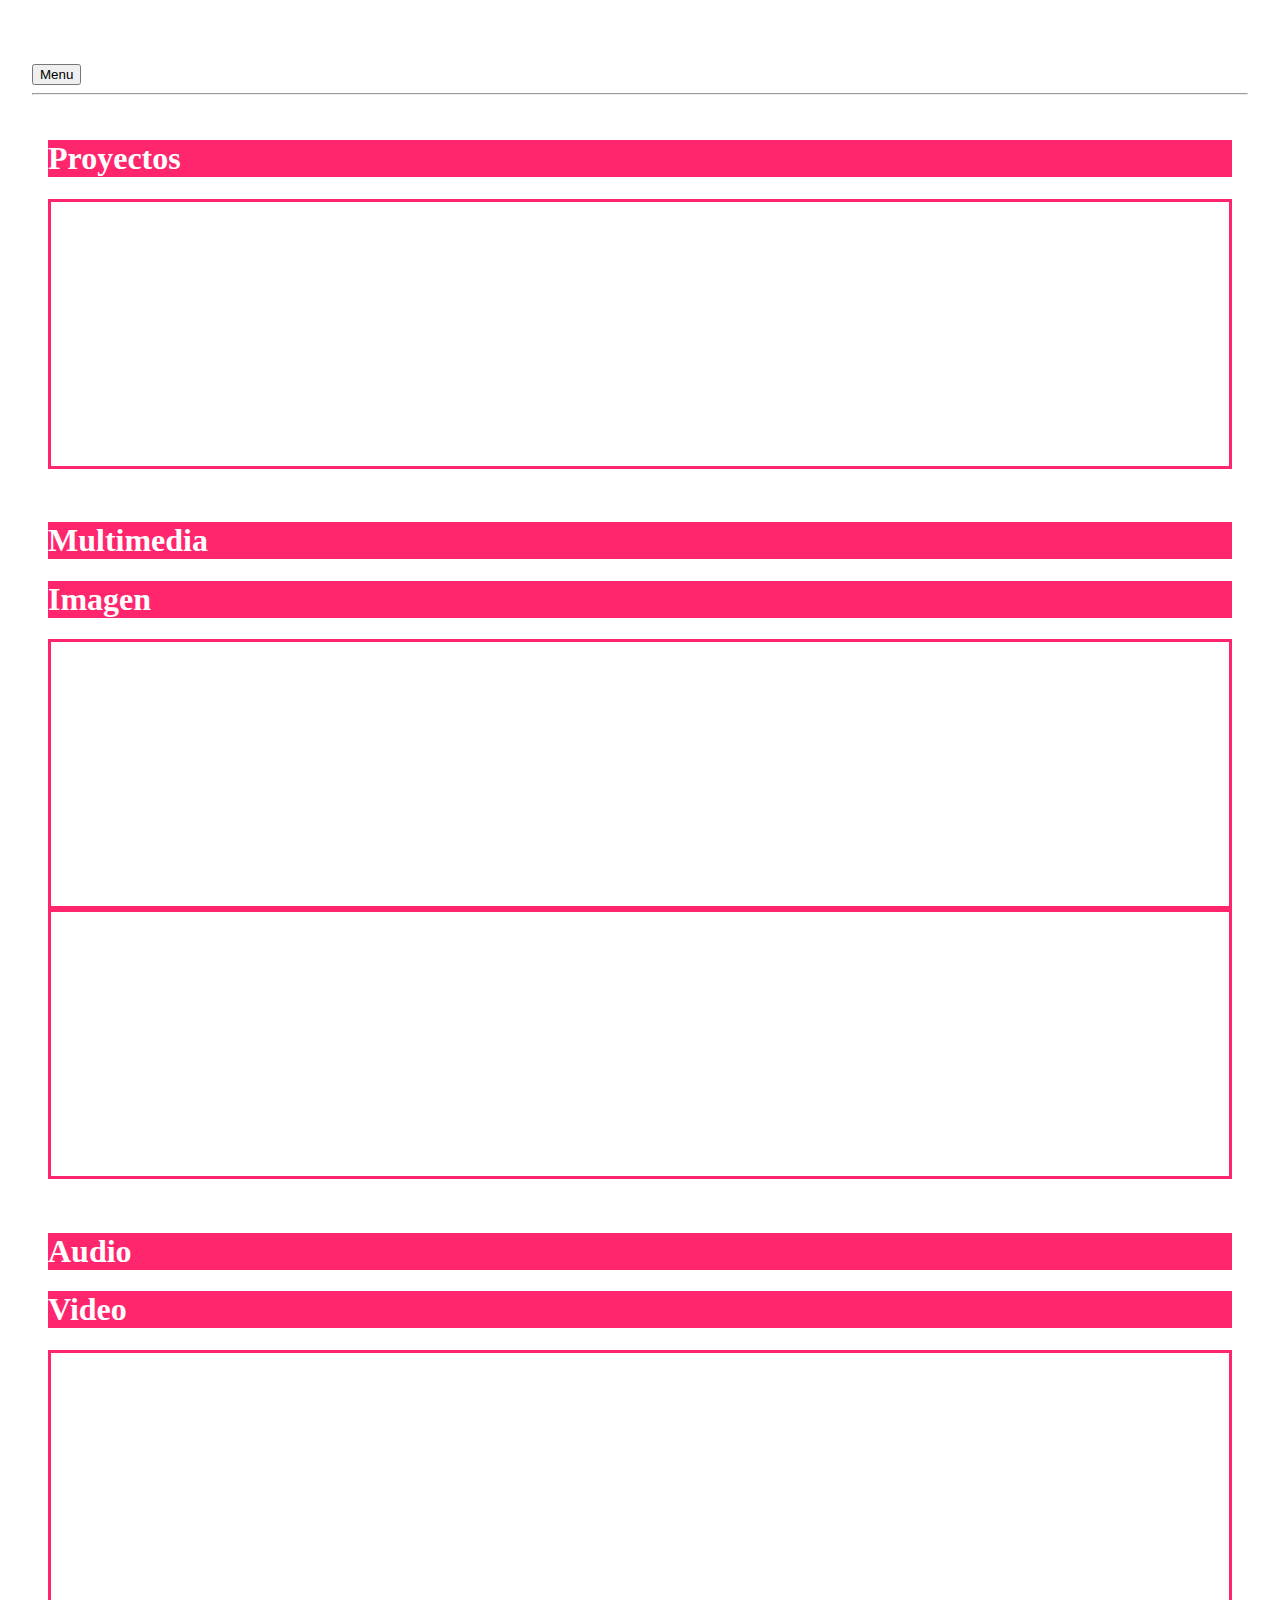
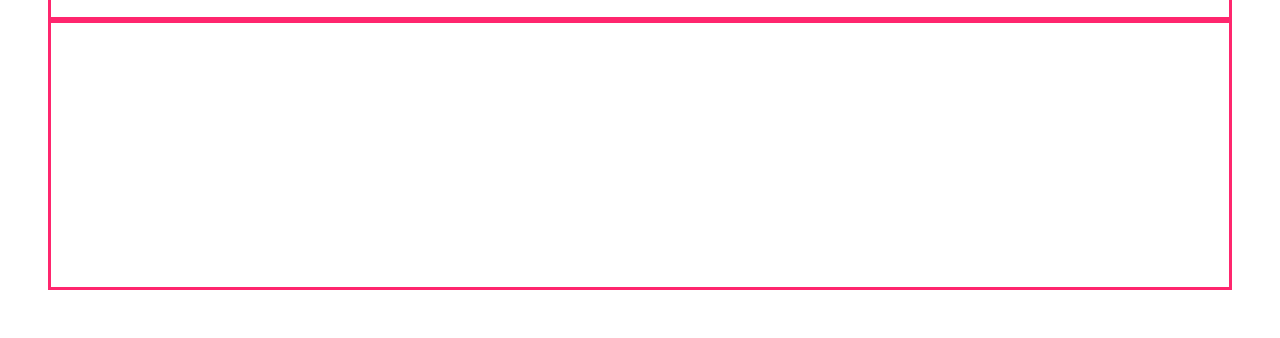
<file: index.html>
<!doctype html>
<html lang="en">
  <head>
    <!-- Required meta tags -->
    <meta charset="utf-8">
    <meta name="viewport" content="width=device-width, initial-scale=1">

    <!-- Bootstrap CSS -->
    <link href="https://cdn.jsdelivr.net/npm/bootstrap@5.1.3/dist/css/bootstrap.min.css" rel="stylesheet" integrity="sha384-1BmE4kWBq78iYhFldvKuhfTAU6auU8tT94WrHftjDbrCEXSU1oBoqyl2QvZ6jIW3" crossorigin="anonymous">
    <link rel="stylesheet" type="text/css" href="css/style.css">

    <title>Sections proyectos</title>
  </head>
  <body>
    <div class="container-fluid">
    <div class=" row">
         <nav class="col-4">
      </div> 
            <div class="dropdown">
                <button class="dropbtn">Menu</button>
                <div class="dropdown-content">
                    <a href="file:///C:/Users/prueb/OneDrive/Escritorio/html/elecicio%20MaquetacionBootstrap/MaquetacionBootstrap/index.html">Proyectos</a>
                    <hr>
                    <a href="file:///C:/Users/prueb/OneDrive/Escritorio/html/elecicio%20MaquetacionBootstrap/MaquetacionBootstrap/isobremi.html">Sobre mi</a>
                    <hr>
                    <a href="file:///C:/Users/prueb/OneDrive/Escritorio/html/elecicio%20MaquetacionBootstrap/MaquetacionBootstrap/galeria.html">Galeria</a>
                    <hr>
                    <a href="file:///C:/Users/prueb/OneDrive/Escritorio/html/elecicio%20MaquetacionBootstrap/MaquetacionBootstrap/contactos.html">Contactos</a>
                </div>
            </div>
            <hr>
        </nav>
             </div>
            
       <div class="row">     
        <div class=" col-12 barra">
        <h1>Proyectos</h1>
        </div>
        <div class=" col-12 cajaborde">
        </div>  
      </div>
  
      <div class="row">
        <div class="col-6 barra">
        <h1>Multimedia</h1>
        </div>
        <div class="col-6 barra">
        <h1>Imagen</h1>
        </div>
        <div class="col-6 cajaborde">
        </div>
        <div class="col-6 cajaborde">
        </div>
     </div>
     <div>
       <div class="row">
        <div class="col-6 barra">
        <h1>Audio</h1></div>
        <div class="col-6 barra">
        <h1>Video</h1></div>
        <div class="col-6 cajaborde">
        </div>
        <div class="col-6 cajaborde">
        </div>
     </div>
     </div>
  </div>
  </div>

    <!-- Optional JavaScript; choose one of the two! -->

    <!-- Option 1: Bootstrap Bundle with Popper -->
    <script src="https://cdn.jsdelivr.net/npm/bootstrap@5.1.3/dist/js/bootstrap.bundle.min.js" integrity="sha384-ka7Sk0Gln4gmtz2MlQnikT1wXgYsOg+OMhuP+IlRH9sENBO0LRn5q+8nbTov4+1p" crossorigin="anonymous"></script>

    <!-- Option 2: Separate Popper and Bootstrap JS -->
    <!--
    <script src="https://cdn.jsdelivr.net/npm/@popperjs/core@2.10.2/dist/umd/popper.min.js" integrity="sha384-7+zCNj/IqJ95wo16oMtfsKbZ9ccEh31eOz1HGyDuCQ6wgnyJNSYdrPa03rtR1zdB" crossorigin="anonymous"></script>
    <script src="https://cdn.jsdelivr.net/npm/bootstrap@5.1.3/dist/js/bootstrap.min.js" integrity="sha384-QJHtvGhmr9XOIpI6YVutG+2QOK9T+ZnN4kzFN1RtK3zEFEIsxhlmWl5/YESvpZ13" crossorigin="anonymous"></script>
    -->
  </body>
</html>
</file>
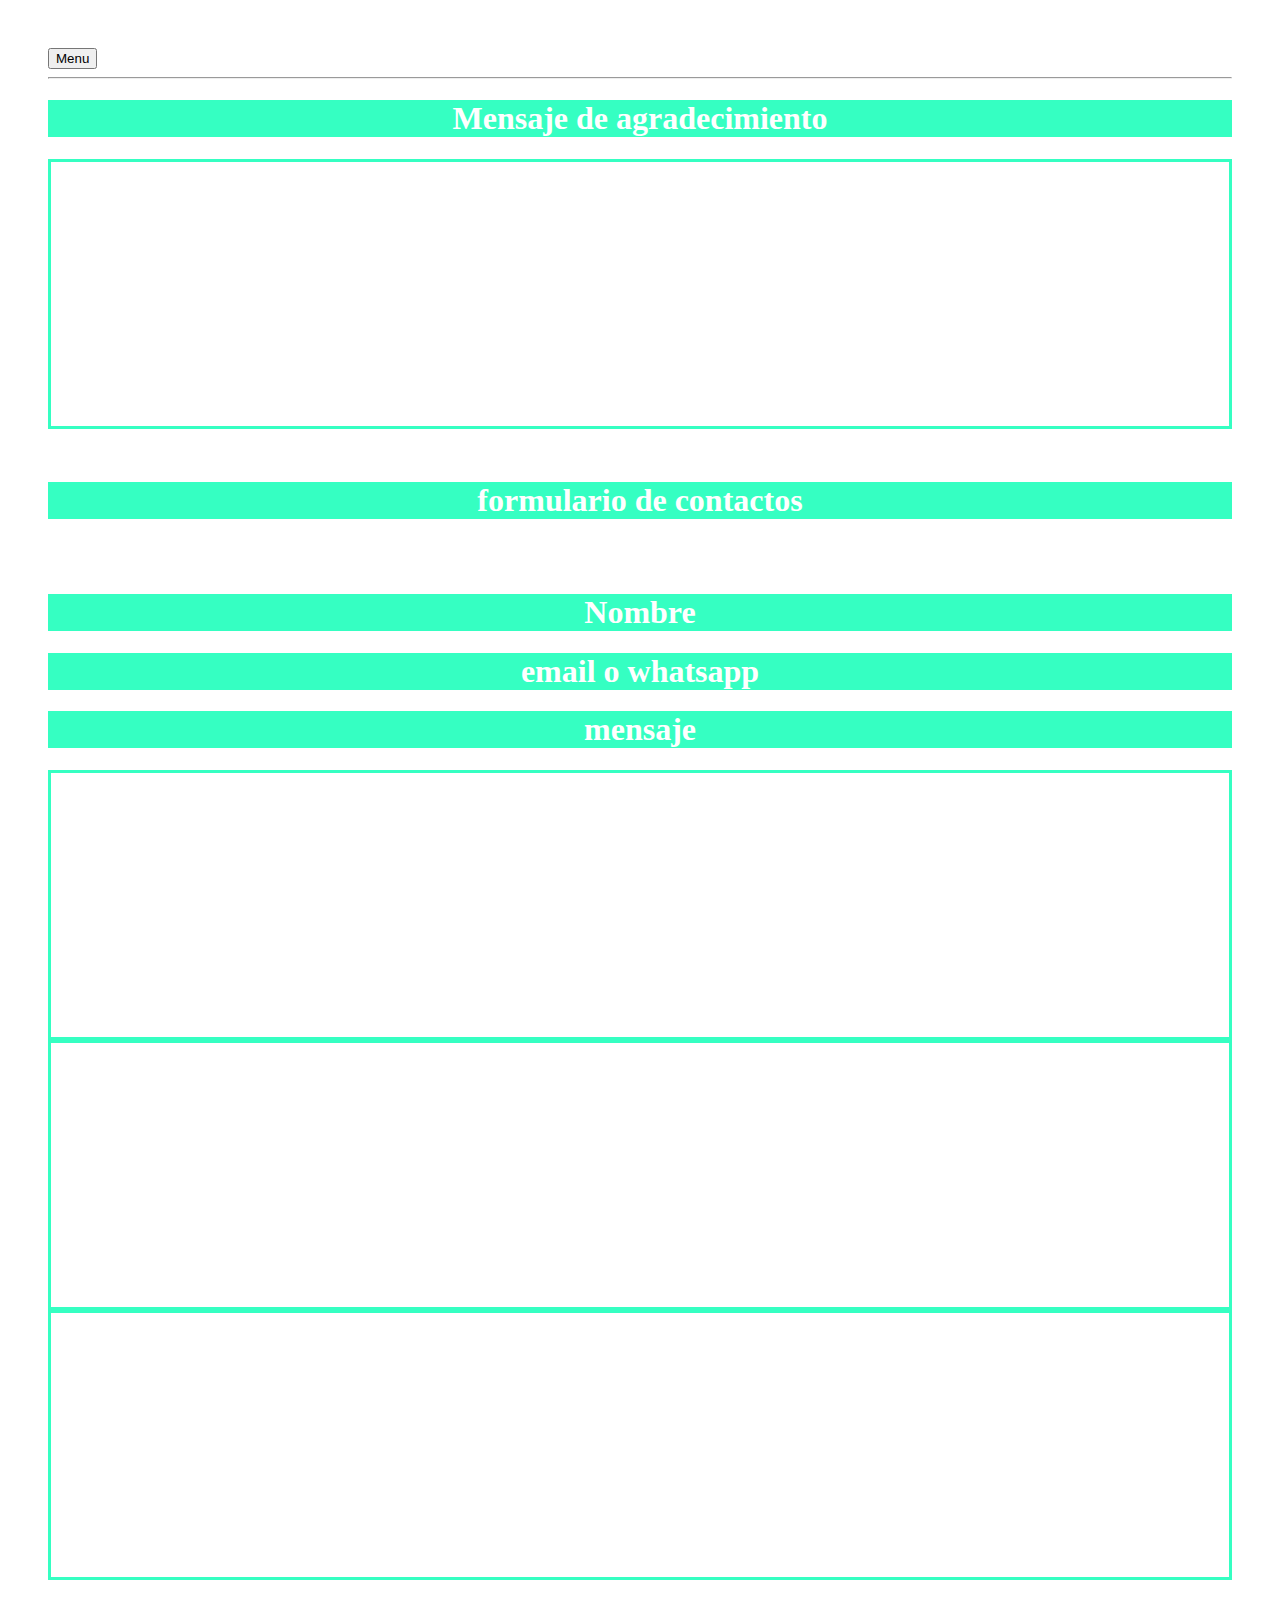
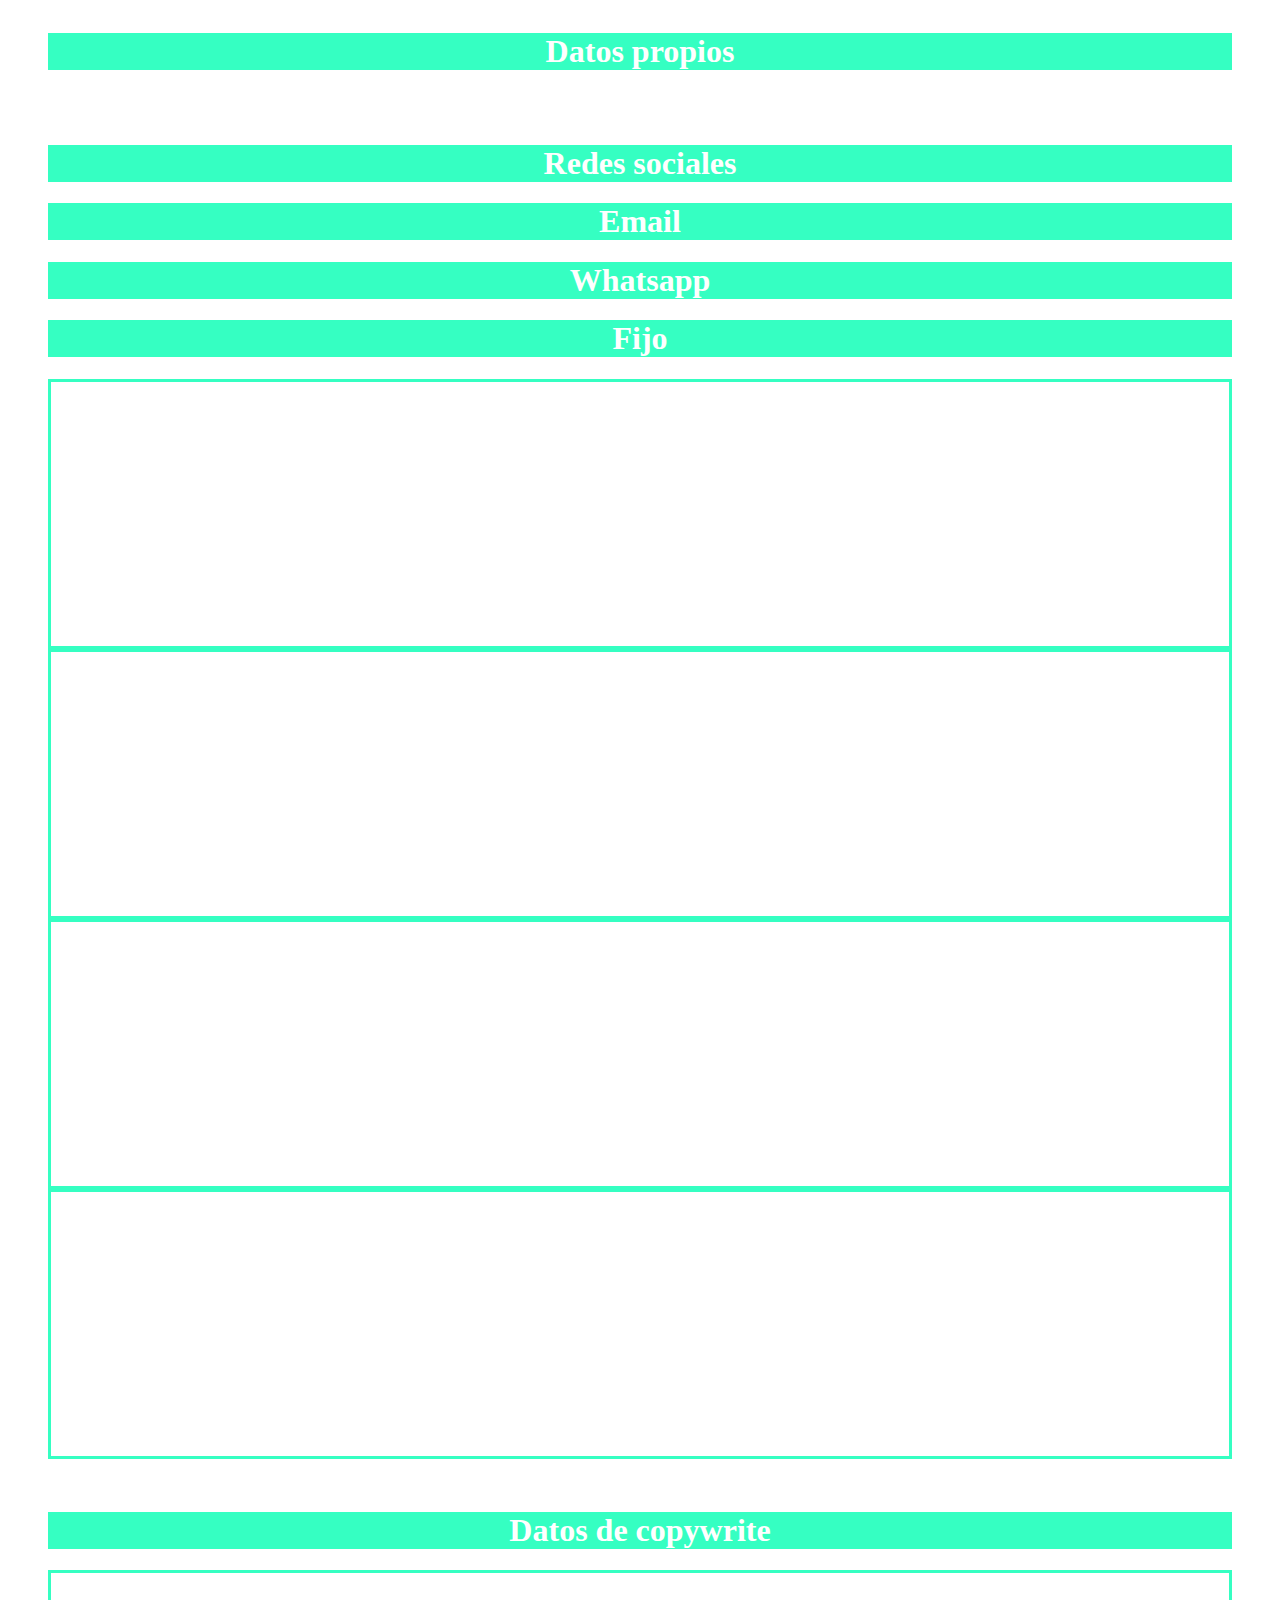
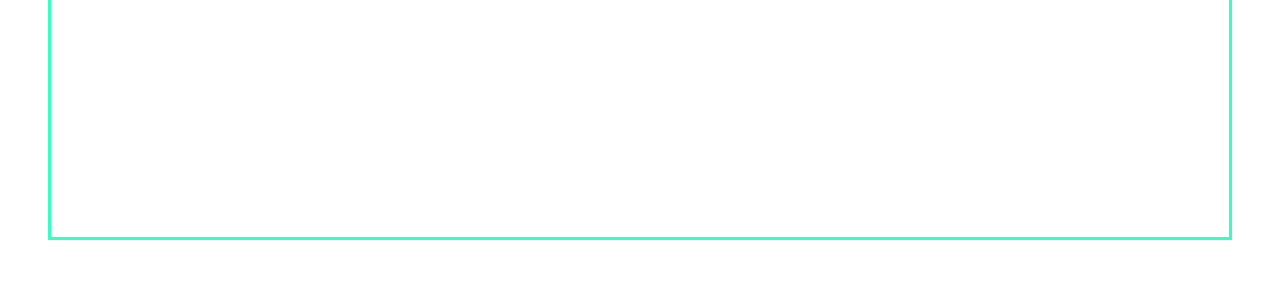
<file: contactos.html>
<!doctype html>
<html lang="en">
  <head>
    <!-- Required meta tags -->
    <meta charset="utf-8">
    <meta name="viewport" content="width=device-width, initial-scale=1">

    <!-- Bootstrap CSS -->
    <link href="https://cdn.jsdelivr.net/npm/bootstrap@5.1.3/dist/css/bootstrap.min.css" rel="stylesheet" integrity="sha384-1BmE4kWBq78iYhFldvKuhfTAU6auU8tT94WrHftjDbrCEXSU1oBoqyl2QvZ6jIW3" crossorigin="anonymous">
    <link rel="stylesheet" type="text/css" href="css/style.css">

    <title>Contactos</title>
  </head>
  <body>
    <div class="container-fluid">
     <div class="row">
      <nav class="col-4">
            <div class="dropdown">
                <button class="dropbtn">Menu</button>
                <div class="dropdown-content">
                    <a href="file:///C:/Users/prueb/OneDrive/Escritorio/html/elecicio%20MaquetacionBootstrap/MaquetacionBootstrap/index.html">Proyectos</a>
                    <hr>
                    <a href="file:///C:/Users/prueb/OneDrive/Escritorio/html/elecicio%20MaquetacionBootstrap/MaquetacionBootstrap/isobremi.html">Sobre mi</a>
                    <hr>
                    <a href="file:///C:/Users/prueb/OneDrive/Escritorio/html/elecicio%20MaquetacionBootstrap/MaquetacionBootstrap/galeria.html">Galeria</a>
                    <hr>
                    <a href="file:///C:/Users/prueb/OneDrive/Escritorio/html/elecicio%20MaquetacionBootstrap/MaquetacionBootstrap/contactos.html">Contactos</a>
                </div>
            </div>
            <hr>
            </nav>
      <div class=" col-12 barracontactos">
      <h1>Mensaje de agradecimiento</h1>
      </div>
      <div class=" col-12 cajabordecontactos">
      </div>  
    </div>
    <div class="row">
        <div class="col-12 barracontactos">
        <h1>formulario de contactos</h1>
      </div>
    </div>
      <div class="row">
        <div class="col-4 barracontactos">
        <h1>Nombre</h1>
        </div>
        <div class="col-4 barracontactos">
        <h1>email o whatsapp</h1>
        </div>
        <div class="col-4 barracontactos">
        <h1>mensaje</h1>
        </div>
        <div class="col-4 cajabordecontactos">
        </div>
        <div class="col-4 cajabordecontactos">
        </div>
        <div class="col-4 cajabordecontactos">
        </div>
      </div>
      <div class="row">
        <div class="col-12 barracontactos">
        <h1>Datos propios</h1>
       </div>
      </div>
      <div class="row">
        <div class="col-3 barracontactos">
        <h1>Redes sociales</h1>
        </div>
        <div class="col-3 barracontactos">
        <h1>Email</h1>
        </div>
        <div class="col-3 barracontactos">
        <h1>Whatsapp</h1>
        </div>
        <div class="col-3 barracontactos">
        <h1>Fijo</h1>
        </div>
        <div class="col-3 cajabordecontactos">
        </div>
        <div class="col-3 cajabordecontactos">
        </div>
        <div class="col-3 cajabordecontactos">
        </div>
        <div class="col-3 cajabordecontactos">
        </div>
      </div>
      <div class="row">
        <div class="col-12 barracontactos">
        <h1>Datos de copywrite</h1>
        </div>
        <div class="col-12 cajabordecontactos">
       </div>
      </div>  
     </div>




    <!-- Optional JavaScript; choose one of the two! -->

    <!-- Option 1: Bootstrap Bundle with Popper -->
    <script src="https://cdn.jsdelivr.net/npm/bootstrap@5.1.3/dist/js/bootstrap.bundle.min.js" integrity="sha384-ka7Sk0Gln4gmtz2MlQnikT1wXgYsOg+OMhuP+IlRH9sENBO0LRn5q+8nbTov4+1p" crossorigin="anonymous"></script>

    <!-- Option 2: Separate Popper and Bootstrap JS -->
    <!--
    <script src="https://cdn.jsdelivr.net/npm/@popperjs/core@2.10.2/dist/umd/popper.min.js" integrity="sha384-7+zCNj/IqJ95wo16oMtfsKbZ9ccEh31eOz1HGyDuCQ6wgnyJNSYdrPa03rtR1zdB" crossorigin="anonymous"></script>
    <script src="https://cdn.jsdelivr.net/npm/bootstrap@5.1.3/dist/js/bootstrap.min.js" integrity="sha384-QJHtvGhmr9XOIpI6YVutG+2QOK9T+ZnN4kzFN1RtK3zEFEIsxhlmWl5/YESvpZ13" crossorigin="anonymous"></script>
    -->
  </body>
</html>
</file>
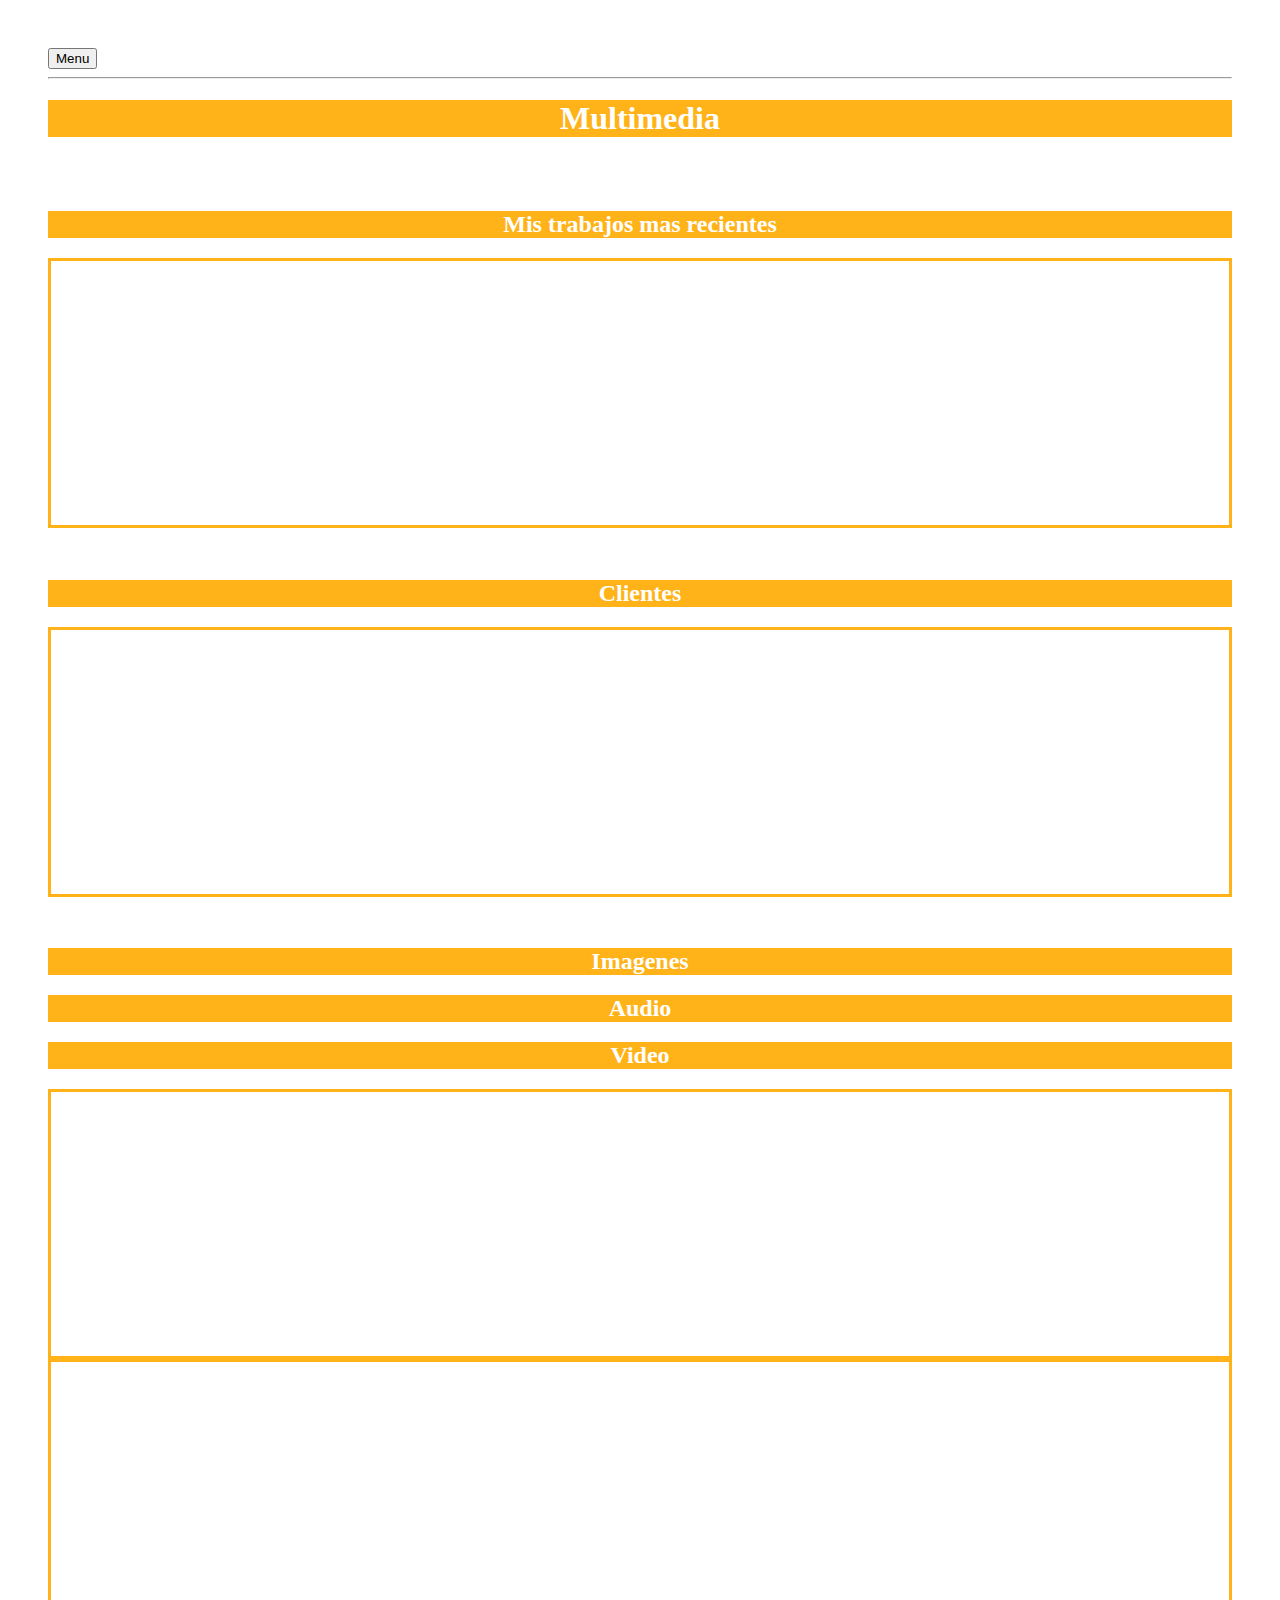
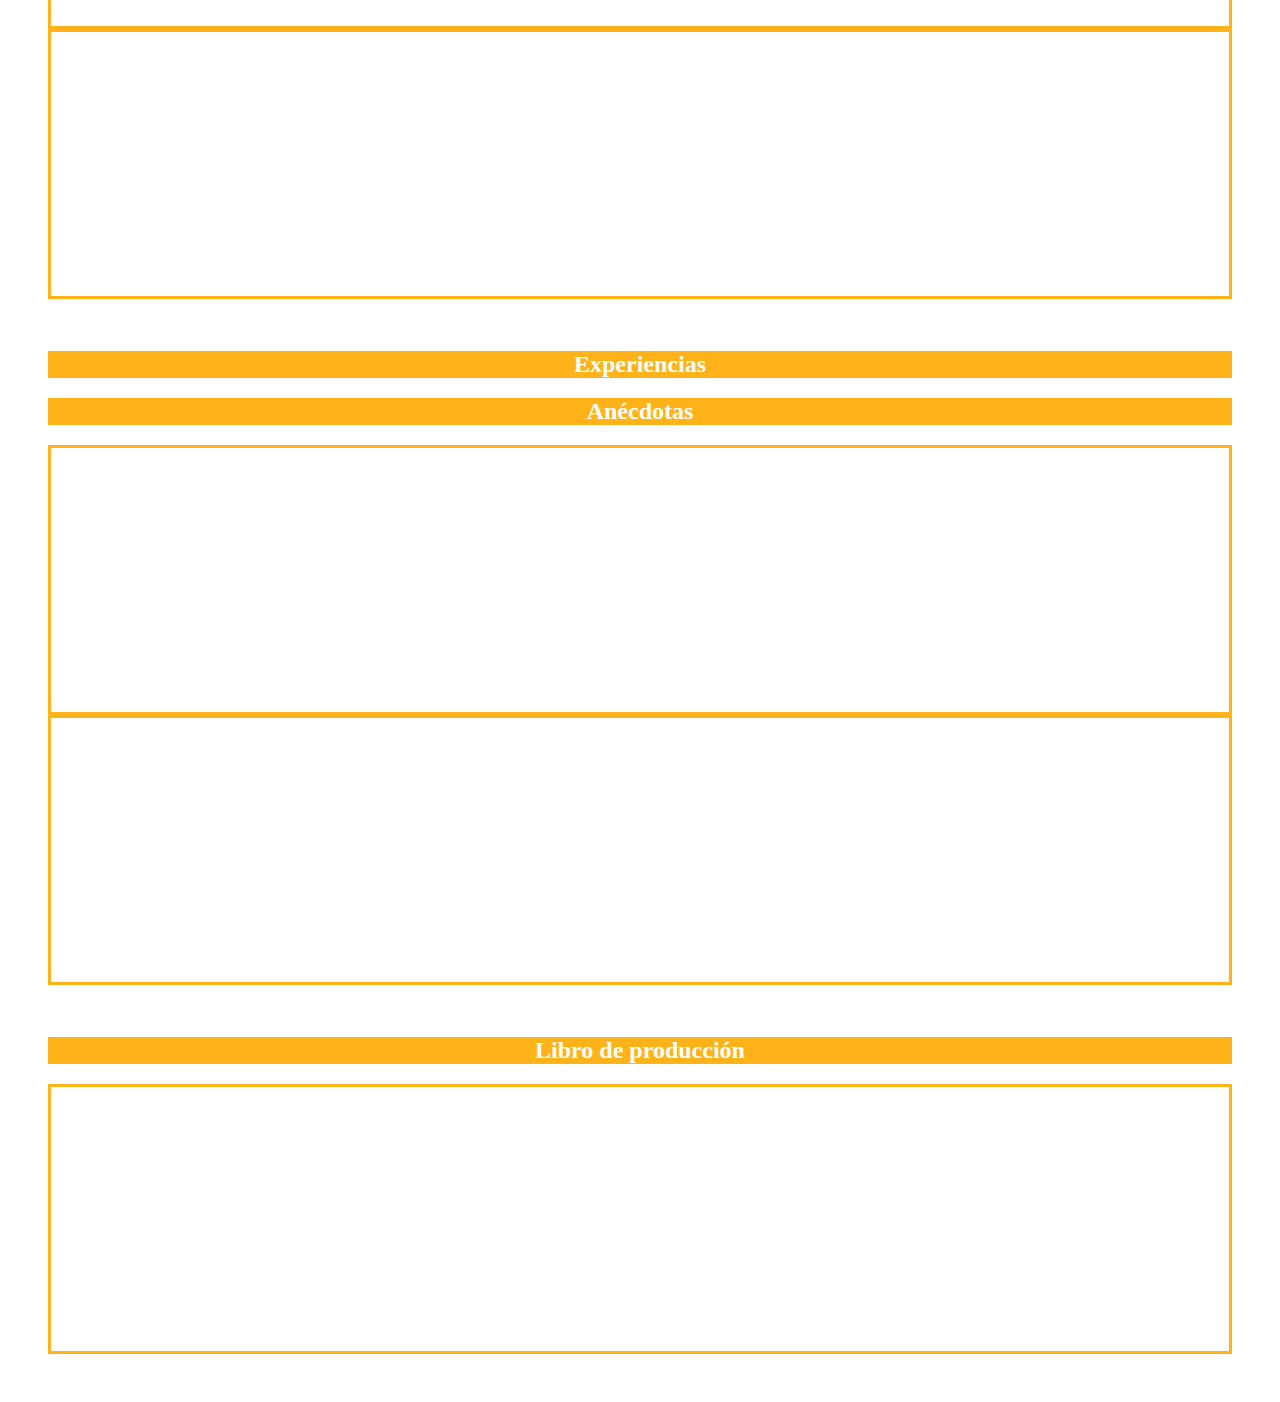
<file: galeria.html>
<!doctype html>
<html lang="es">
  <head>
    <!-- Required meta tags -->
    <meta charset="utf-8">
    <meta name="viewport" content="width=device-width, initial-scale=1">

    <!-- Bootstrap CSS -->
    <link href="https://cdn.jsdelivr.net/npm/bootstrap@5.1.3/dist/css/bootstrap.min.css" rel="stylesheet" integrity="sha384-1BmE4kWBq78iYhFldvKuhfTAU6auU8tT94WrHftjDbrCEXSU1oBoqyl2QvZ6jIW3" crossorigin="anonymous">
    <link rel="stylesheet" type="text/css" href="css/style.css">

    <title>Galeria</title>
  </head>
  <body>
    <div class="container-fluid">
      <div class="row">
        <nav class="col-4">
            <div class="dropdown">
                <button class="dropbtn">Menu</button>
                <div class="dropdown-content">
                  <a href="file:///C:/Users/prueb/OneDrive/Escritorio/html/elecicio%20MaquetacionBootstrap/MaquetacionBootstrap/index.html">Proyectos</a>
                    <hr>
                    <a href="file:///C:/Users/prueb/OneDrive/Escritorio/html/elecicio%20MaquetacionBootstrap/MaquetacionBootstrap/isobremi.html">Sobre mi</a>
                    <hr>
                    <a href="file:///C:/Users/prueb/OneDrive/Escritorio/html/elecicio%20MaquetacionBootstrap/MaquetacionBootstrap/galeria.html">Galeria</a>
                    <hr>
                    <a href="file:///C:/Users/prueb/OneDrive/Escritorio/html/elecicio%20MaquetacionBootstrap/MaquetacionBootstrap/contactos.html">Contactos</a>
                </div>
            </div>
            <hr>
            </nav>
         <div class="col-12 barraGaleria">
         <h1>Multimedia</h1>
         </div>
      </div>
      <div class="row"> 
         <div class="col-12 barraGaleria ">
         <h2>Mis trabajos mas recientes</h2>
         </div>
         <div class="col-12 cajabordeGaleria">
         </div>
      </div>
      <div class="row">   
        <div class="col-12 barraGaleria ">
        <h2>Clientes</h2>
        </div>
        <div class="col-12 cajabordeGaleria">
        </div>
      </div>
      <div class="row">   
        <div class="col-4 barraGaleria ">
        <h2>Imagenes</h2>
        </div>
        <div class="col-4 barraGaleria ">
        <h2>Audio</h2>
        </div>
        <div class="col-4 barraGaleria ">
        <h2>Video</h2>
        </div>
        <div class="col-4 cajabordeGaleria">
        </div>
        <div class="col-4 cajabordeGaleria">
        </div>
        <div class="col-4 cajabordeGaleria">
      </div>
      </div>
      <div class="row">   
        <div class="col-6 barraGaleria ">
        <h2>Experiencias</h2>
        </div>
        <div class="col-6 barraGaleria ">
        <h2>Anécdotas</h2>
        </div>
        <div class="col-6 cajabordeGaleria">
        </div>
        <div class="col-6 cajabordeGaleria">
        </div>
      </div>
      <div class="row">   
        <div class="col-12 barraGaleria">
        <h2>Libro de producción</h2>
        </div>
        <div class="col-12 cajabordeGaleria">
        </div>
      </div>  
      </div>
    </div>



    <!-- Optional JavaScript; choose one of the two! -->

    <!-- Option 1: Bootstrap Bundle with Popper -->
    <script src="https://cdn.jsdelivr.net/npm/bootstrap@5.1.3/dist/js/bootstrap.bundle.min.js" integrity="sha384-ka7Sk0Gln4gmtz2MlQnikT1wXgYsOg+OMhuP+IlRH9sENBO0LRn5q+8nbTov4+1p" crossorigin="anonymous"></script>

    <!-- Option 2: Separate Popper and Bootstrap JS -->
    <!--
    <script src="https://cdn.jsdelivr.net/npm/@popperjs/core@2.10.2/dist/umd/popper.min.js" integrity="sha384-7+zCNj/IqJ95wo16oMtfsKbZ9ccEh31eOz1HGyDuCQ6wgnyJNSYdrPa03rtR1zdB" crossorigin="anonymous"></script>
    <script src="https://cdn.jsdelivr.net/npm/bootstrap@5.1.3/dist/js/bootstrap.min.js" integrity="sha384-QJHtvGhmr9XOIpI6YVutG+2QOK9T+ZnN4kzFN1RtK3zEFEIsxhlmWl5/YESvpZ13" crossorigin="anonymous"></script>
    -->
  </body>
</html>
</file>
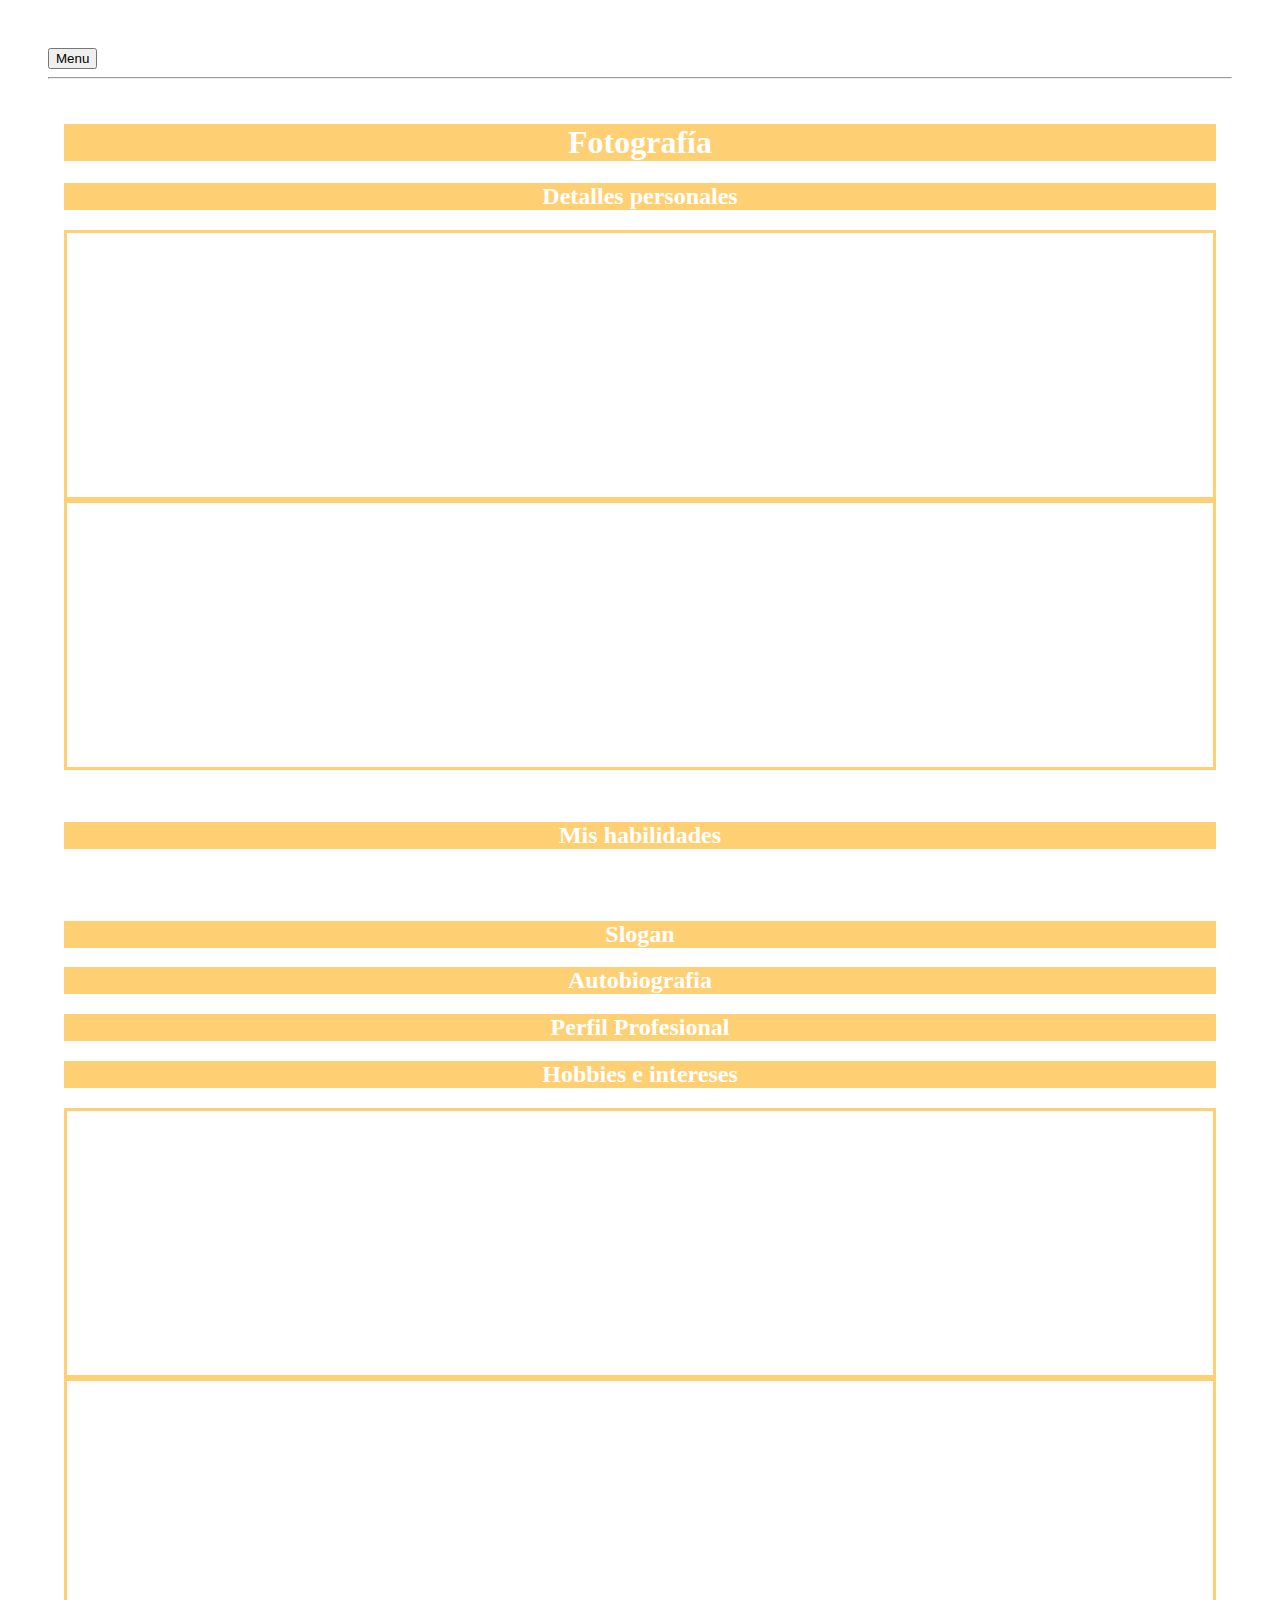
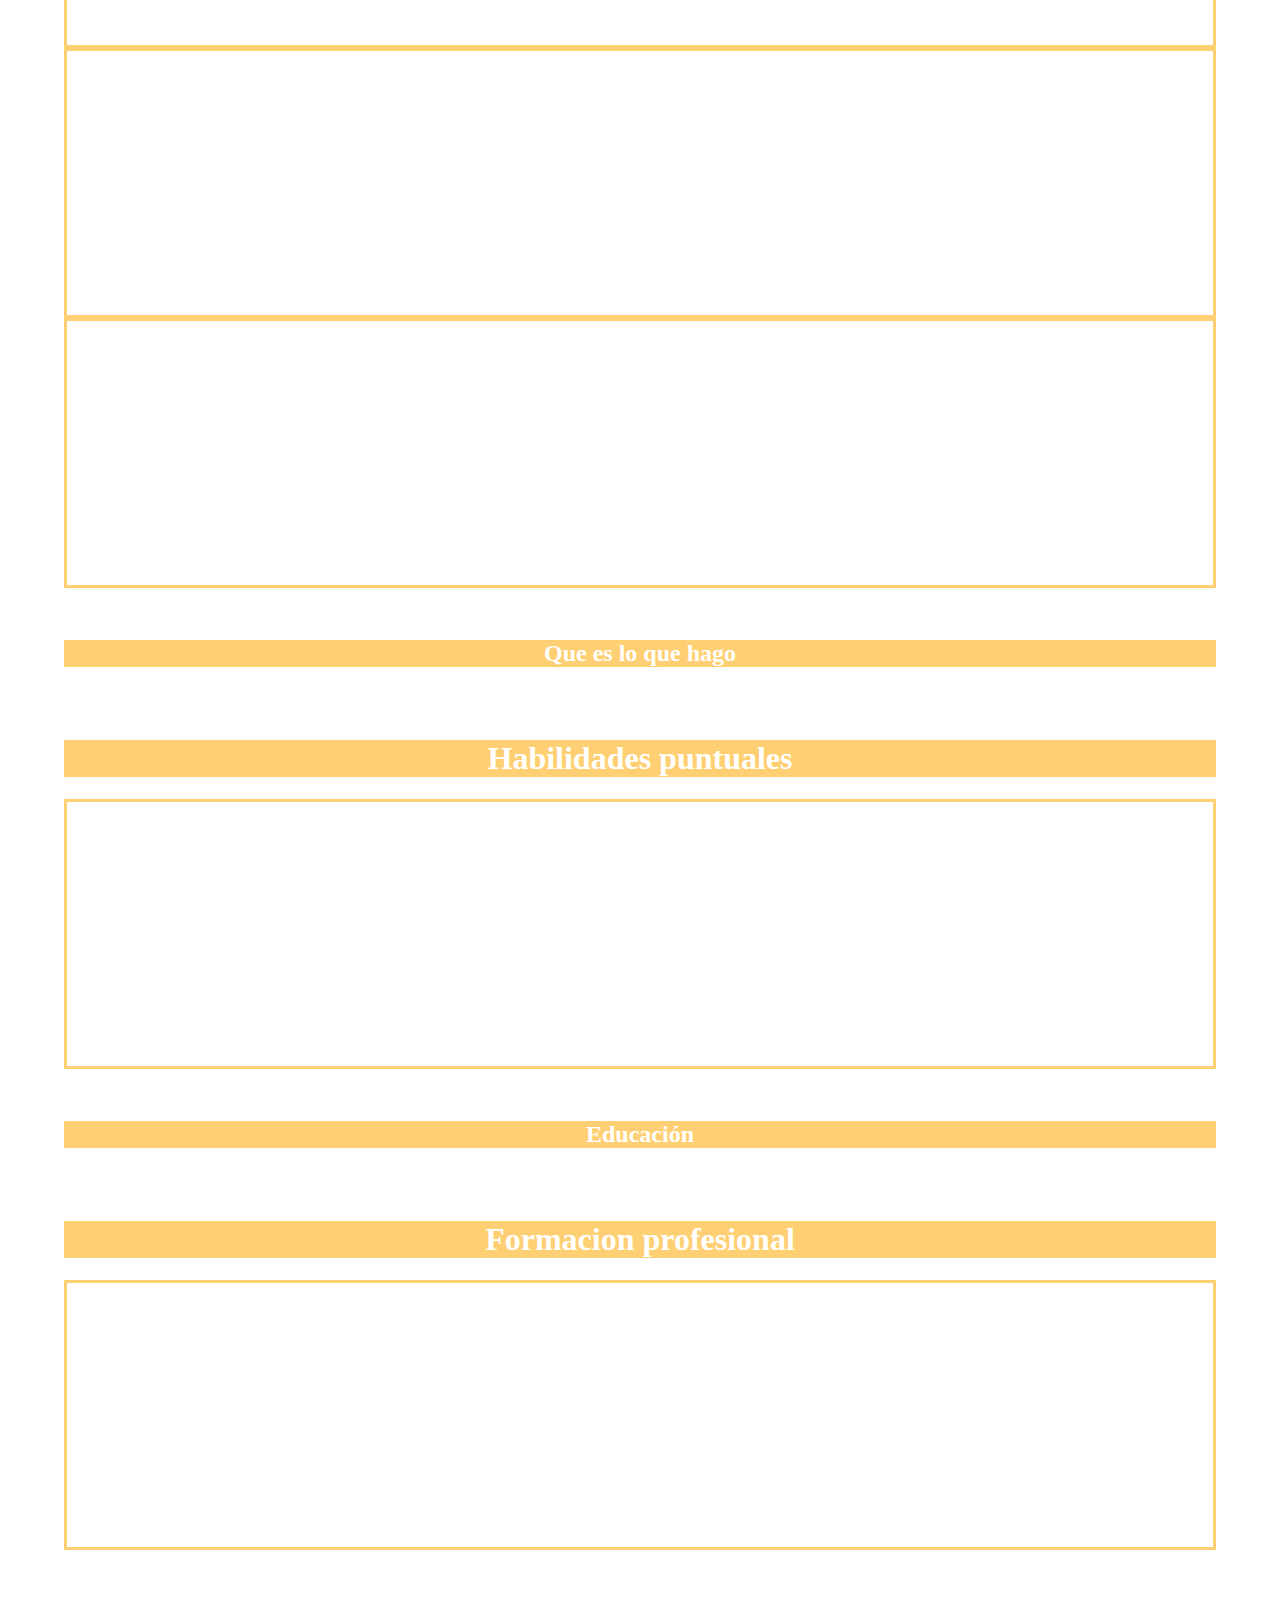
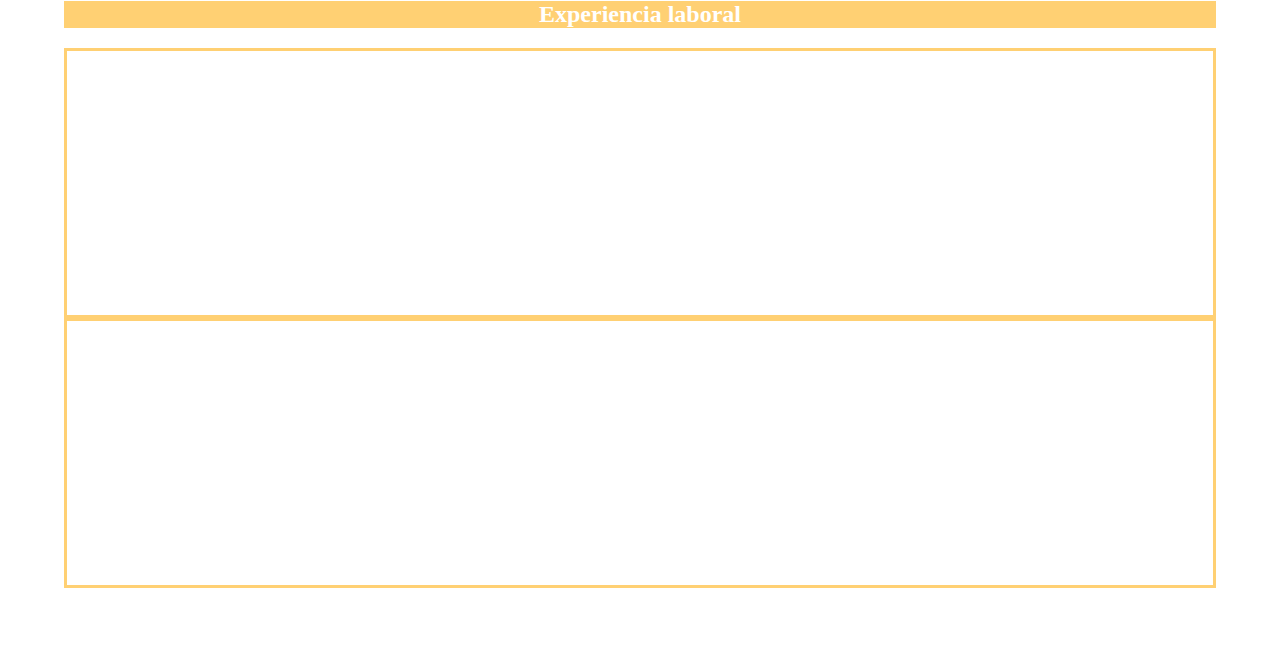
<file: isobremi.html>
<!doctype html>
<html lang="en">
  <head>
    <!-- Required meta tags -->
    <meta charset="utf-8">
    <meta name="viewport" content="width=device-width, initial-scale=1">

    <!-- Bootstrap CSS -->
    <link href="https://cdn.jsdelivr.net/npm/bootstrap@5.1.3/dist/css/bootstrap.min.css" rel="stylesheet" integrity="sha384-1BmE4kWBq78iYhFldvKuhfTAU6auU8tT94WrHftjDbrCEXSU1oBoqyl2QvZ6jIW3" crossorigin="anonymous">
    <link rel="stylesheet" type="text/css" href="css/style.css">

    <title> Sobre mi</title>
  </head>
  <body>
    <div class="container-fluid">
      <div class="row">
              <nav class="col-4">
            <div class="dropdown">
                <button class="dropbtn">Menu</button>
                <div class="dropdown-content">
                    <a href="file:///C:/Users/prueb/OneDrive/Escritorio/html/elecicio%20MaquetacionBootstrap/MaquetacionBootstrap/index.html">Proyectos</a>
                    <hr>
                    <a href="file:///C:/Users/prueb/OneDrive/Escritorio/html/elecicio%20MaquetacionBootstrap/MaquetacionBootstrap/isobremi.html">Sobre mi</a>
                    <hr>
                    <a href="file:///C:/Users/prueb/OneDrive/Escritorio/html/elecicio%20MaquetacionBootstrap/MaquetacionBootstrap/galeria.html">Galeria</a>
                    <hr>
                    <a href="file:///C:/Users/prueb/OneDrive/Escritorio/html/elecicio%20MaquetacionBootstrap/MaquetacionBootstrap/contactos.html">Contactos</a>
                </div>
            </div>
            <hr>
            </nav>
      <div class="row">
         <div class="col-4 barraNaranja">
         <h1>Fotografía</h1></div> 
         <div class="col-8 barraNaranja">
         <h2>Detalles personales</h2>
         </div>
         <div class="col-4 cajabordeNaranja">
         </div>
         <div class="col-8 cajabordeNaranja">
         </div>
      </div>
      <div class="row">   
        <div class="col-4 barraNaranja">
        <h2>Mis habilidades</h2>
      </div>
      </div>
      <div class="row">   
        <div class="col-3 barraNaranja">
        <h2>Slogan</h2>
        </div>
        <div class="col-3 barraNaranja">
        <h2>Autobiografia</h2> 
        </div>
        <div class="col-3 barraNaranja">
        <h2>Perfil Profesional</h2>
        </div>
        <div class="col-3 barraNaranja">
        <h2>Hobbies e intereses</h2>
        </div>
        <div class="col-3 cajabordeNaranja">
        </div>
        <div class="col-3 cajabordeNaranja">
        </div>
        <div class="col-3 cajabordeNaranja">
        </div>
        <div class="col-3 cajabordeNaranja">
        </div>
     </div>
      <div class="row">
        <div class="col-4 barraNaranja">
        <h2>Que es lo que hago</h2>
        </div>
      </div>
      <div class="row">
        <div class="col-12 barraNaranja">
        <h1>Habilidades puntuales</h1>
        </div>
        <div class="col-12 cajabordeNaranja">
        </div>
      </div>
      <div class="row">
        <div class="col-4 barraNaranja">
        <h2>Educación</h2>
        </div>
      </div>
      <div class="row">
        <div class="col-12 barraNaranja">
        <h1>Formacion profesional</h1>
        </div>
        <div class="col-12 cajabordeNaranja">
        </div>
      </div>
      <div class="row">
        <div class="col-12 barraNaranja">
        <h2>Experiencia laboral</h2>
        </div>
        <div class="col-6 cajabordeNaranja">
        </div>
        <div class="col-6 cajabordeNaranja">
        </div>
      </div>
    </div>
  </div>


    <!-- Optional JavaScript; choose one of the two! -->

    <!-- Option 1: Bootstrap Bundle with Popper -->
    <script src="https://cdn.jsdelivr.net/npm/bootstrap@5.1.3/dist/js/bootstrap.bundle.min.js" integrity="sha384-ka7Sk0Gln4gmtz2MlQnikT1wXgYsOg+OMhuP+IlRH9sENBO0LRn5q+8nbTov4+1p" crossorigin="anonymous"></script>

    <!-- Option 2: Separate Popper and Bootstrap JS -->
    <!--
    <script src="https://cdn.jsdelivr.net/npm/@popperjs/core@2.10.2/dist/umd/popper.min.js" integrity="sha384-7+zCNj/IqJ95wo16oMtfsKbZ9ccEh31eOz1HGyDuCQ6wgnyJNSYdrPa03rtR1zdB" crossorigin="anonymous"></script>
    <script src="https://cdn.jsdelivr.net/npm/bootstrap@5.1.3/dist/js/bootstrap.min.js" integrity="sha384-QJHtvGhmr9XOIpI6YVutG+2QOK9T+ZnN4kzFN1RtK3zEFEIsxhlmWl5/YESvpZ13" crossorigin="anonymous"></script>
    -->
</div>
  </body>
</html>
</file>
<file: css/style.css>
*{
	box-sizing: border-box;
}

body {
	margin: auto; 
	padding: 2em;
}
h1{
     color: white; 
}

.row{
	padding: 1rem;
}

.barra{
	background-color: #FF266E;
}
.cajaborde{
	border-style: solid;
	border-color: #FF266E;
	height: 30vh;

}
.dropdown {
  position: relative;
  display: inline-block;
}
.dropdown-content {
  display: none;
  position: absolute;
  background-color: #f9f9f9;
  min-width: 160px;
  box-shadow: 0px 8px 16px 0px rgba(0,0,0,0.2);
  padding: 12px 16px;
  z-index: 3;
}
.dropdown:hover .dropdown-content {
  display: block;
}
/* Sobre mi*/
.barraNaranja{
      background-color: #FFD073;
      text-align: center;
}
.cajabordeNaranja{
	border-style: solid;
	border-color: #FFD073;
	height: 30vh;
}
h2{
     color: white; 
}
/* Galeria*/
.barraGaleria{
      background-color: #FFB319;
      text-align: center;
}
.cajabordeGaleria{
	border-style: solid;
	border-color: #FFB319;
	height: 30vh;
}
/* Contactos*/
.barracontactos{
      background-color: #35FFC2;
      text-align: center;
}
.cajabordecontactos{
	border-style: solid;
	border-color: #35FFC2;
	height: 30vh;
}
</file>
